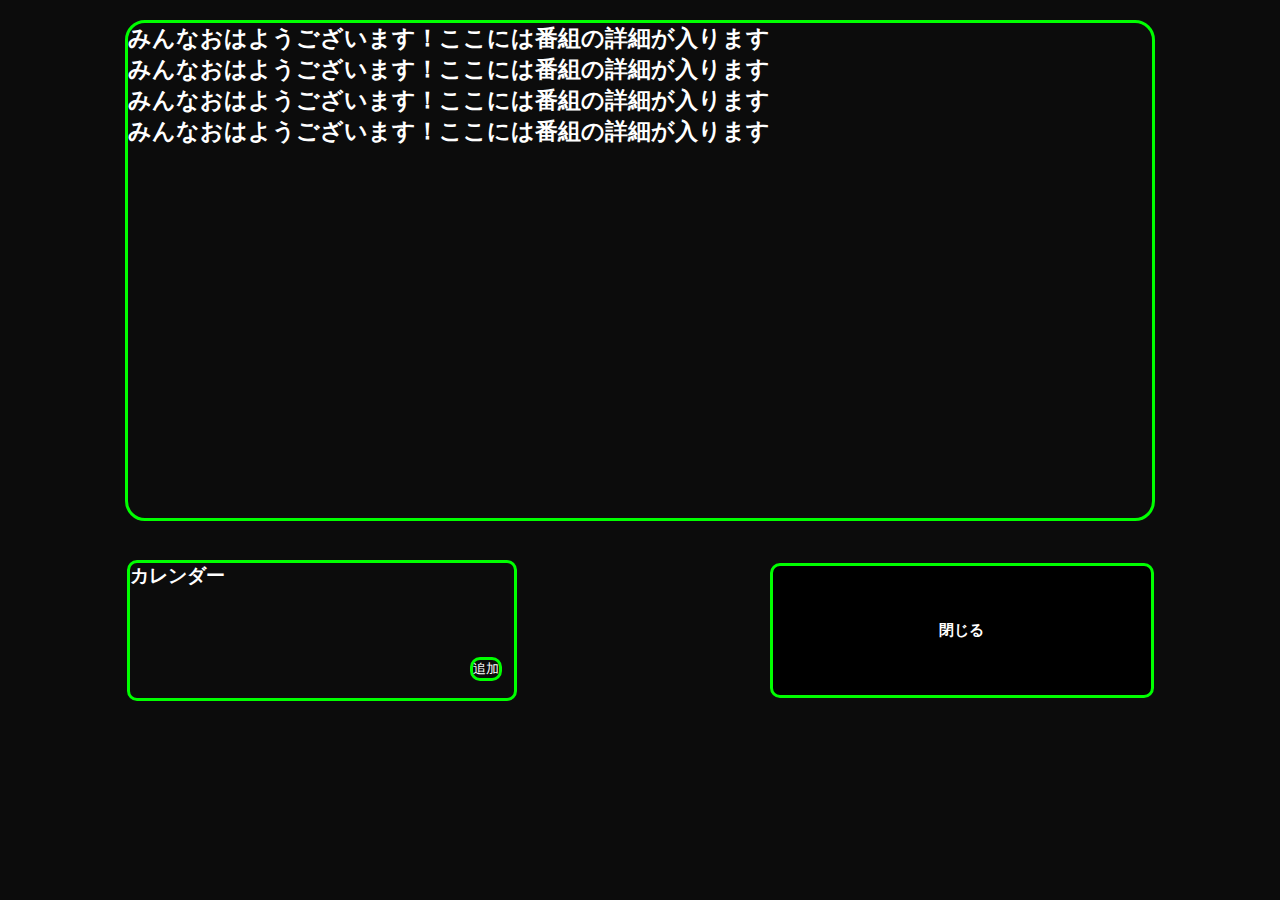
<file: shousai.html>
<!DOCTYPE html>
<html lang="ja">
<head>
    <meta charset="UTF-8">
    <meta http-equiv="X-UA-Compatible" content="IE=edge">
    <meta name="viewport" content="width=device-width, initial-scale=1.0">
    <link rel="stylesheet" href="./CSS/shousai.css">
    <title>番組詳細</title>
</head>
<body>
    <div class="bangumi_div">
        <div class="hyou">
            <h2>みんなおはようございます！ここには番組の詳細が入ります</h2>
            <h2>みんなおはようございます！ここには番組の詳細が入ります</h2>
            <h2>みんなおはようございます！ここには番組の詳細が入ります</h2>
            <h2>みんなおはようございます！ここには番組の詳細が入ります</h2>
        </div>
    </div>

    <div class="contaier_div">
        <div class="karenda">
            <h3>カレンダー</h3>
            <button class="add">追加</button>
        </div>
        <button class="close" onclick="location.href='./home.html'">閉じる</button>
    </div>
</body>
</html>
</file>
<file: CSS/shousai.css>
*{
    margin: 0;
    padding: 0;
}

body{
    width: 100%;
    height: 100vh;
    background-color: #0c0c0c;
}

.bangumi_div{
    width: 100%;
    height: 60vh;
    background-color: #0c0c0c;
    display: flex;
    align-items: center;
    justify-content: center;
}

.hyou{
    border: solid 3px #0f0;
    border-radius: 20px;
    margin:5% 0;
    width: 80%;
    height: 55vh;
    color: white;
    background-color: #0c0c0c;
    overflow: scroll;
    font-size: 15px;
    font-weight: bold;
}

.contaier_div{
    width: 100%;
    height: 20vh;
    display: flex;
    align-items: center;
    justify-content:space-around;
}

.karenda{
    width:30%;
    height:15vh;
    border: solid 3px #0f0;
    border-radius: 10px;
    background-color:#0c0c0c;
    color: white;
    position: relative;
}

.add{
    position: absolute;
    top: 70%;
    right: 3%;
    border:solid 3px #0f0;
    border-radius: 10px;
    background-color: #0c0c0c;
    color: white;

}

.close{
    width: 30%;
    height: 15vh;
    border: solid 3px #0f0;
    border-radius: 10px;
    background-color: black;
    color: white;
    font-size: 15px;
    font-weight: bold;
}
</file>
